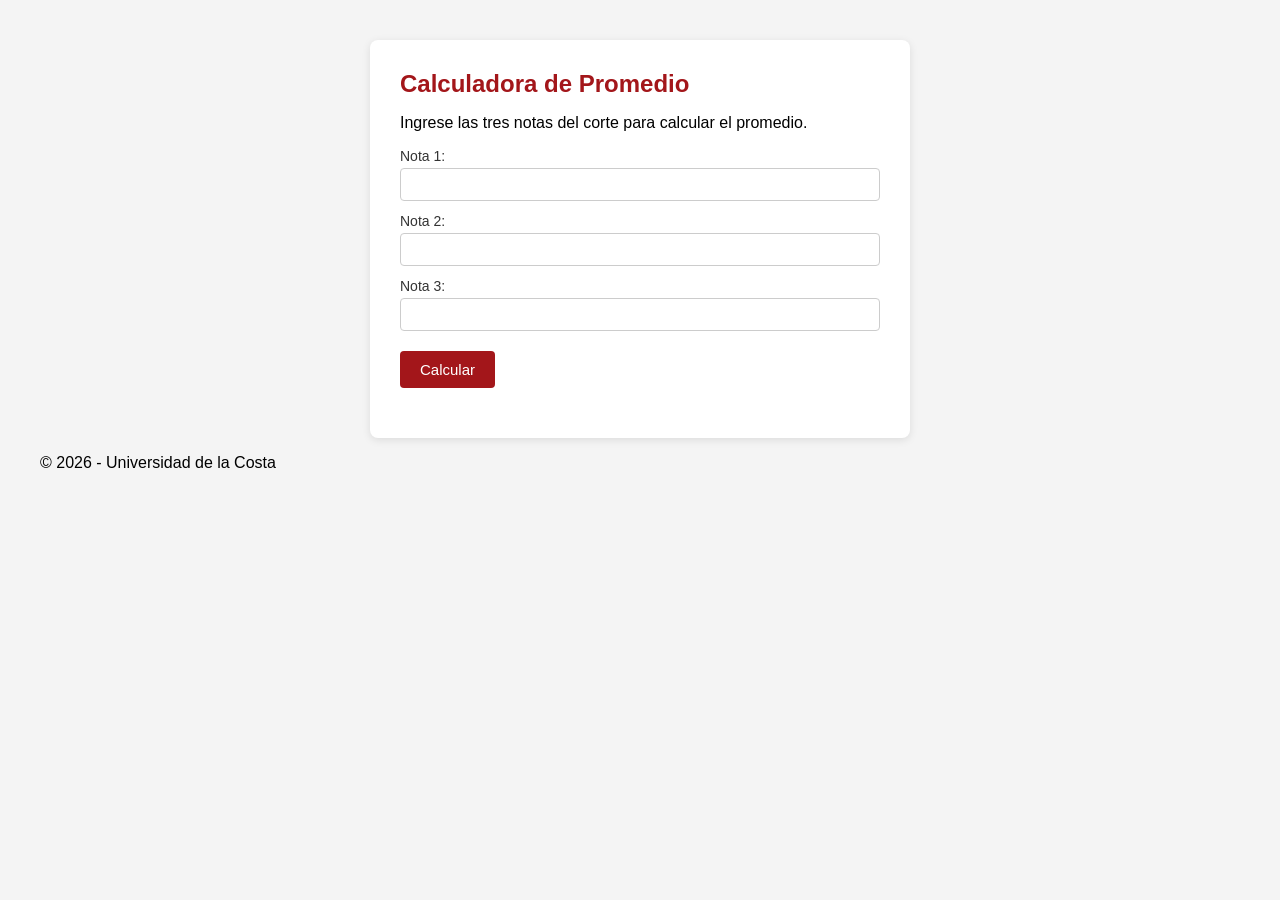
<file: index.html>
<!DOCTYPE html>
<html lang="es">
<head>
    <meta charset="UTF-8">
    <title>Calculadora de Promedio de Notas</title>
    <link rel="stylesheet" href="styles.css">
</head>
<body>

    <div class="contenedor-principal">
        <h1>Calculadora de Promedio</h1>
        <p>Ingrese las tres notas del corte para calcular el promedio.</p>

        <label for="nota1">Nota 1:</label>
        <input type="number" id="nota1" step="0.1">

        <label for="nota2">Nota 2:</label>
        <input type="number" id="nota2" step="0.1">

        <label for="nota3">Nota 3:</label>
        <input type="number" id="nota3" step="0.1">

        <button onclick="calcularPromedio()">Calcular</button>

        <p id="resultadoPromedio"></p>
        <p id="resultadoEstado"></p>
    </div>

    <footer>
        <p>&copy; 2026 - Universidad de la Costa</p>
    </footer>

<script>
function calcularPromedio() {
    const nota1 = parseFloat(document.getElementById("nota1").value);
    const nota2 = parseFloat(document.getElementById("nota2").value);
    const nota3 = parseFloat(document.getElementById("nota3").value);
    const totalNotas = 3;

    console.log("Valores capturados:", nota1, nota2, nota3);

    if (isNaN(nota1) || isNaN(nota2) || isNaN(nota3)) {
        document.getElementById("resultadoPromedio").innerHTML = "Debe ingresar las tres notas.";
        document.getElementById("resultadoEstado").innerHTML = "";
        return;
    }

    const promedioCalculado = (nota1 + nota2 + nota3) / totalNotas;

    document.getElementById("resultadoPromedio").innerHTML = "Promedio: " + promedioCalculado.toFixed(2);

    if (promedioCalculado >= 3.0) {
        document.getElementById("resultadoEstado").innerHTML = "Resultado: aprobado";
    } else {
        document.getElementById("resultadoEstado").innerHTML = "Resultado: reprobado";
    }

    console.log("Promedio calculado con éxito");
}

console.log("Página cargada correctamente");
</script>

</body>
</html>
</file>
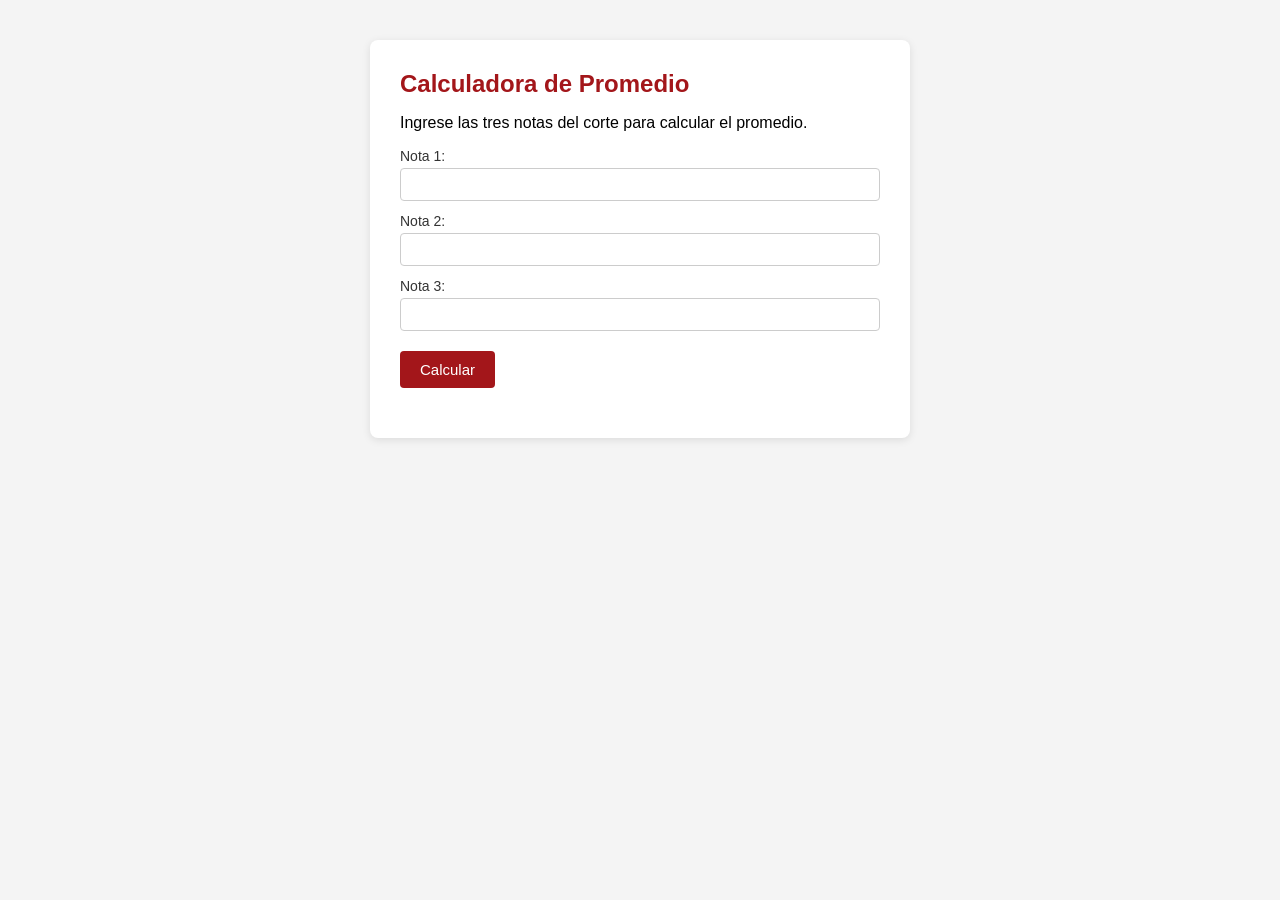
<file: Calculadora_promedios.HTML>
<!DOCTYPE html>
<html lang="es">
<head>
    <meta charset="UTF-8">
    <title>Calculadora de Promedio de Notas</title>
    <link rel="stylesheet" href="styles.css">
</head>
<body>

    <div class="contenedor-principal">
        <h1>Calculadora de Promedio</h1>
        <p>Ingrese las tres notas del corte para calcular el promedio.</p>

        <label for="nota1">Nota 1:</label>
        <input type="number" id="nota1" step="0.1">

        <label for="nota2">Nota 2:</label>
        <input type="number" id="nota2" step="0.1">

        <label for="nota3">Nota 3:</label>
        <input type="number" id="nota3" step="0.1">

        <button onclick="calcularPromedio()">Calcular</button>

        <p id="resultadoPromedio"></p>
        <p id="resultadoEstado"></p>
    </div>

<script>
function calcularPromedio() {
    const nota1 = parseFloat(document.getElementById("nota1").value);
    const nota2 = parseFloat(document.getElementById("nota2").value);
    const nota3 = parseFloat(document.getElementById("nota3").value);
    const totalNotas = 3;

    console.log("Valores capturados:", nota1, nota2, nota3);

    if (isNaN(nota1) || isNaN(nota2) || isNaN(nota3)) {
        document.getElementById("resultadoPromedio").innerHTML = "Debe ingresar las tres notas.";
        document.getElementById("resultadoEstado").innerHTML = "";
        return;
    }

    const promedioCalculado = (nota1 + nota2 + nota3) / totalNotas;

    document.getElementById("resultadoPromedio").innerHTML = "Promedio: " + promedioCalculado.toFixed(2);

    if (promedioCalculado >= 3.0) {
        document.getElementById("resultadoEstado").innerHTML = "Resultado: aprobado";
    } else {
        document.getElementById("resultadoEstado").innerHTML = "Resultado: reprobado";
    }

    console.log("Promedio calculado con éxito");
}

console.log("Página cargada correctamente");
</script>

</body>
</html>
</file>
<file: styles.css>
body {
    font-family: Arial, sans-serif;
    background-color: #f4f4f4;
    margin: 0;
    padding: 40px;
}

.contenedor-principal {
    background-color: #ffffff;
    max-width: 480px;
    margin: 0 auto;
    padding: 30px;
    border-radius: 8px;
    box-shadow: 0 2px 8px rgba(0, 0, 0, 0.1);
}

h1 {
    color: #a3161a;
    font-size: 24px;
    margin-top: 0;
}

label {
    display: block;
    margin-top: 12px;
    font-size: 14px;
    color: #333333;
}

input {
    width: 100%;
    padding: 8px;
    margin-top: 4px;
    border: 1px solid #cccccc;
    border-radius: 4px;
    box-sizing: border-box;
}

button {
    margin-top: 20px;
    padding: 10px 20px;
    background-color: #a3161a;
    color: #ffffff;
    border: none;
    border-radius: 4px;
    cursor: pointer;
    font-size: 15px;
}

button:hover {
    background-color: #8c1216;
}

#resultadoPromedio {
    margin-top: 20px;
    font-size: 18px;
    font-weight: bold;
    color: #333333;
}

#resultadoEstado {
    font-size: 15px;
    color: #666666;
}
</file>
